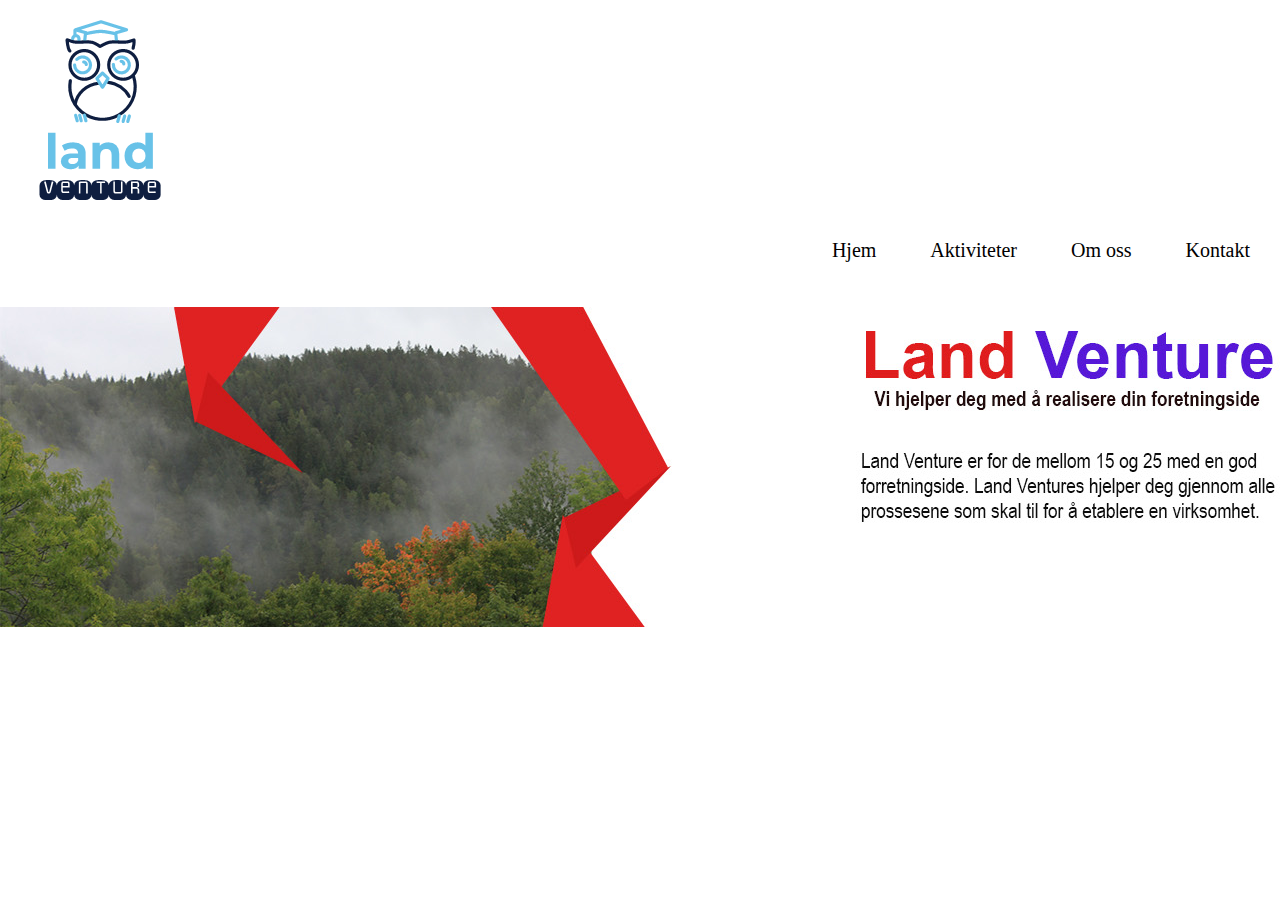
<file: index.html>
<!doctype html>
<head>
<title>josue kongolo</title>
<meta charset="utf-8">
<link rel="stylesheet" type="text/css" href="../stilark/main.css">
<script async src="//pagead2.googlesyndication.com/pagead/js/adsbygoogle.js"></script>
<script>
  (adsbygoogle = window.adsbygoogle || []).push({
    google_ad_client: "ca-pub-1034837532837162",
    enable_page_level_ads: true
  });
</script>
</head>
<body>

  <div class="logo">
    <a href="index.html">
      <img src="img/logo.png" alt="nettsidens logo">
    </a>

  </div>
  <ul class="nav">
    <li><a href="../eget arbeid/index.html">Hjem</a></li>
    <li><a href="aktiviteter/index.html">Aktiviteter</a></li>
      <li><a href="om-oss/index.html">Om oss</a></li>
      <li><a href="kontakt-oss/index.html">Kontakt</a></li>
</ul>
<div class="banner">
  <img class="banner-image" src="img/banner.jpg" alt="skog i drammen">

</div>






</body>
</html>
</file>
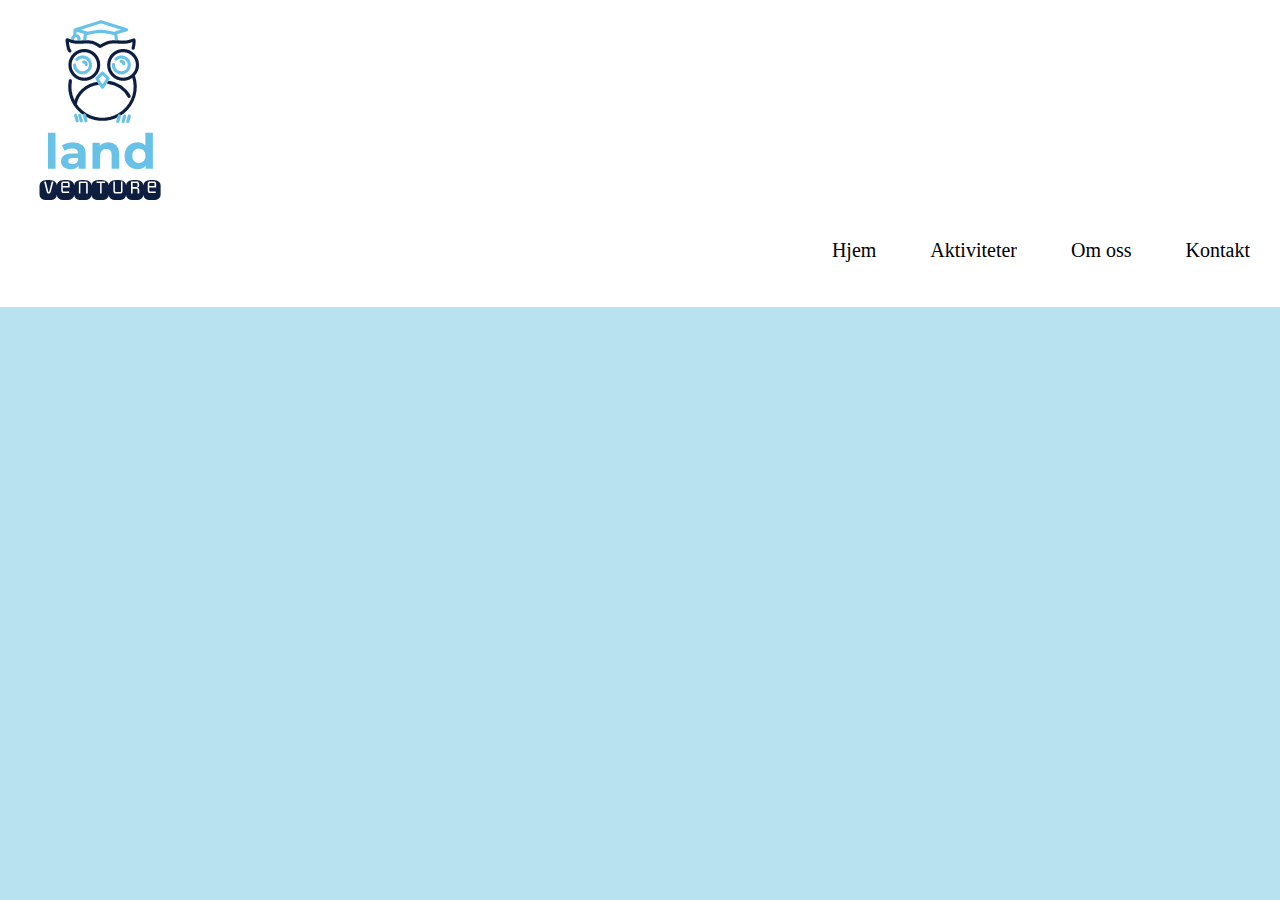
<file: aktiviteter/index.html>
<!doctype html>
<head>
<title>josue kongolo</title>
<meta charset="utf-8">
<link rel="stylesheet" type="text/css" href="stilark/main.css">
<script async src="//pagead2.googlesyndication.com/pagead/js/adsbygoogle.js"></script>
<script>
  (adsbygoogle = window.adsbygoogle || []).push({
    google_ad_client: "ca-pub-1034837532837162",
    enable_page_level_ads: true
  });
</script>
</head>
<body>
  <header>
  <div class="logo">
    <a href="../index.html">
  <img src="img/logo.png" alt="nettsidaas logo">

  </a>
  </div>
</header>
<ul class="nav">
  <li><a href="../index.html">Hjem</a></li>
  <li><a href="../aktiviteter/index.html">Aktiviteter</a></li>
    <li><a href="../om-oss/index.html">Om oss</a></li>
    <li><a href="../kontakt-oss/index.html">Kontakt</a></li>

</ul>


</body>
</html>
</file>
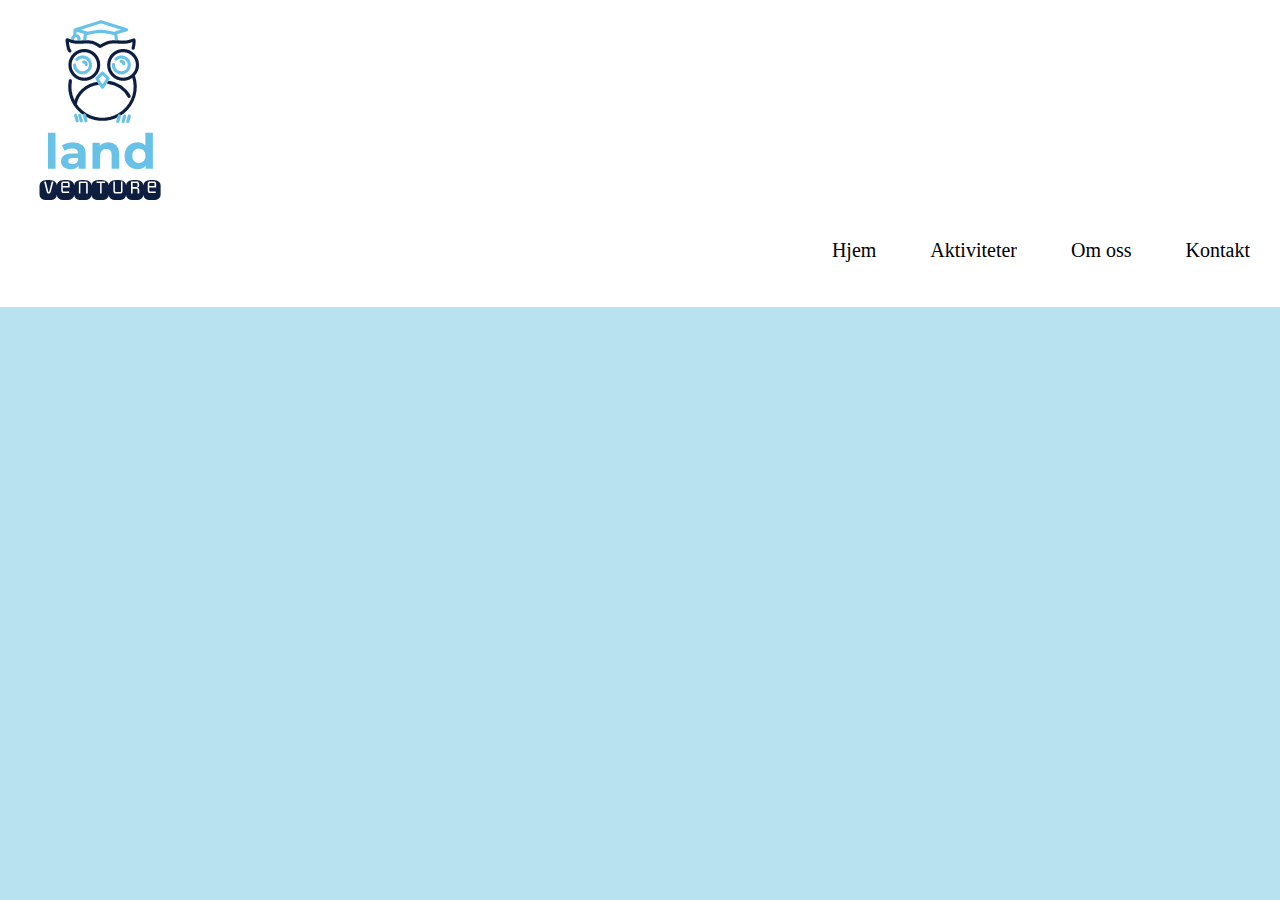
<file: kontakt-oss/index.html>
<!doctype html>
<head>
<title>josue kongolo</title>
<meta charset="utf-8">
<link rel="stylesheet" type="text/css" href="stilark/main.css">
<script async src="//pagead2.googlesyndication.com/pagead/js/adsbygoogle.js"></script>
<script>
  (adsbygoogle = window.adsbygoogle || []).push({
    google_ad_client: "ca-pub-1034837532837162",
    enable_page_level_ads: true
  });
</script>
</head>
<body>
  <header>
  <div class="logo">
    <a href="../index.html">
  <img src="img/logo.png" alt="nettsidaas logo">
  </a>
  </div>
</header>
<ul class="nav">
  <li><a href="../index.html">Hjem</a></li>
  <li><a href="../aktiviteter/index.html">Aktiviteter</a></li>
    <li><a href="../om-oss/index.html">Om oss</a></li>
    <li><a href="../kontakt-oss/index.html">Kontakt</a></li>

</ul>


</body>
</html>
</file>
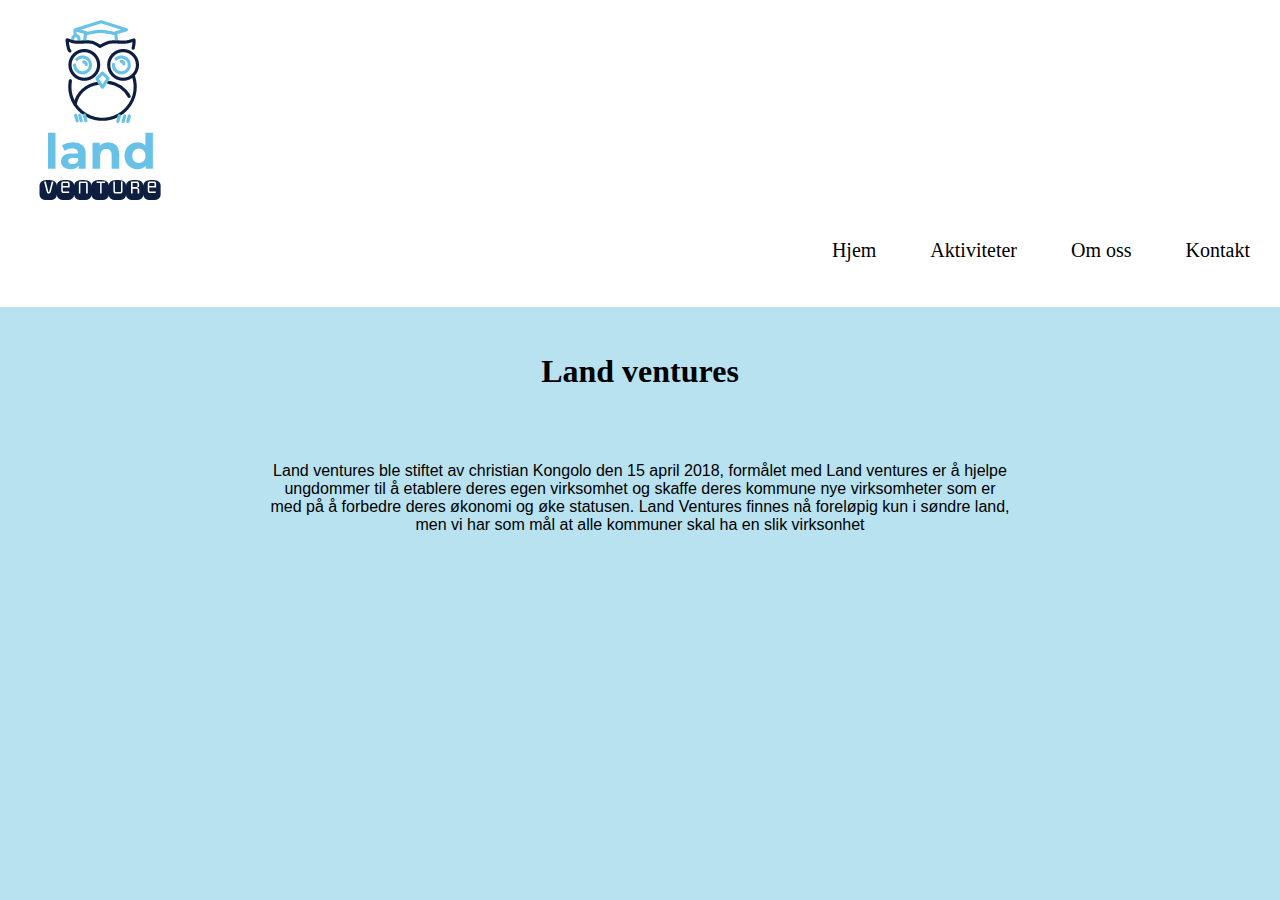
<file: om-oss/index.html>
<!doctype html>
<head>
<title>josue kongolo</title>
<meta charset="utf-8">
<link rel="stylesheet" type="text/css" href="stilark/main.css">
<script async src="//pagead2.googlesyndication.com/pagead/js/adsbygoogle.js"></script>
<script>
  (adsbygoogle = window.adsbygoogle || []).push({
    google_ad_client: "ca-pub-1034837532837162",
    enable_page_level_ads: true
  });
</script>
</head>
<body>
  <header>
  <div class="logo">
    <a href="../index.html">
  <img src="img/logo.png" alt="nettsidaas logo">
  </a>
  </div>
<ul class="nav">
  <li><a href="../index.html">Hjem</a></li>
  <li><a href="../aktiviteter/index.html">Aktiviteter</a></li>
    <li><a href="../om-oss/index.html">Om oss</a></li>
    <li><a href="../kontakt-oss/index.html">Kontakt</a></li>

</ul>
</header>
<h1>Land ventures</h1>
<p id="informasjon">Land ventures ble stiftet av christian Kongolo den 15 april 2018, formålet
  med Land ventures er å hjelpe<br> ungdommer til å etablere deres egen virksomhet
  og skaffe deres kommune nye virksomheter som er<br> med på å forbedre deres økonomi
  og øke statusen. Land Ventures finnes nå foreløpig kun i søndre land, <br>men vi har som
  mål at alle kommuner skal ha en slik virksonhet</p>

</body>
</html>
</file>
<file: stilark/main.css>
body{
  margin:0;

}
.nav{
  list-style-type: none;
  margin: 0;
  padding: 20px 5px 40px 0;
  background-color:#ffffff;
  color:#000000;
  text-align: right;
}
.nav > li{
  display: inline-block;
  padding:5px 25px 5px 25px;
}
.nav li > a{
  text-decoration:none;
  color:#000000;
  font-size: 20px;

}
.nav > li > a:hover{
  color:#c1c1c1;
  width:10px;
}
h1{
  float:left;
}
.banner{
  width:100%;
}
.logo{
  padding-top: 10px;
}
</file>
<file: aktiviteter/stilark/main.css>
body{
  margin:0;
  background-color: #B8E2EF;

}
.nav{
  list-style-type: none;
  margin: 0;
  padding: 20px 5px 40px 0;
  background-color:#ffffff;
  color:#000000;
  text-align: right;
}
.nav > li{
  display: inline-block;
  padding:5px 25px 5px 25px;
}
.nav li > a{
  text-decoration:none;
  color:#000000;
  font-size: 20px;

}
.nav > li > a:hover{
  color:#c1c1c1;
  width:10px;
}
h1{
  float:left;
}
.banner{
  width:100%;
}
.logo{
  padding-top: 10px;
}
header{
  background-color: white;
}
</file>
<file: kontakt-oss/stilark/main.css>
body{
  margin:0;
  background-color: #B8E2EF;

}
.nav{
  list-style-type: none;
  margin: 0;
  padding: 20px 5px 40px 0;
  background-color:#ffffff;
  color:#000000;
  text-align: right;
}
.nav > li{
  display: inline-block;
  padding:5px 25px 5px 25px;
}
.nav li > a{
  text-decoration:none;
  color:#000000;
  font-size: 20px;

}
.nav > li > a:hover{
  color:#c1c1c1;
  width:10px;
}
h1{
  float:left;
}
.banner{
  width:100%;
}
.logo{
  padding-top: 10px;
}
header{
  background-color: white;
}
</file>
<file: om-oss/stilark/main.css>
body{
  margin:0;
  background-color:#B8E2EF;

}
.nav{
  list-style-type: none;
  margin: 0;
  padding: 20px 5px 40px 0;
  background-color:#ffffff;
  color:#000000;
  text-align: right;
}
.nav > li{
  display: inline-block;
  padding:5px 25px 5px 25px;
}
.nav li > a{
  text-decoration:none;
  color:#000000;
  font-size: 20px;

}
.nav > li > a:hover{
  color:#c1c1c1;
  width:10px;
}
h1{
  padding: 25px;
  text-align:center;
  font-family:Architects Daughter;
}
.banner{
  width:100%;
}
.logo{
  padding-top: 10px;
}
#informasjon{
  padding:25px;
  text-align: center;
  font-family: arial;
}
header{
  background-color:white;
}
</file>
